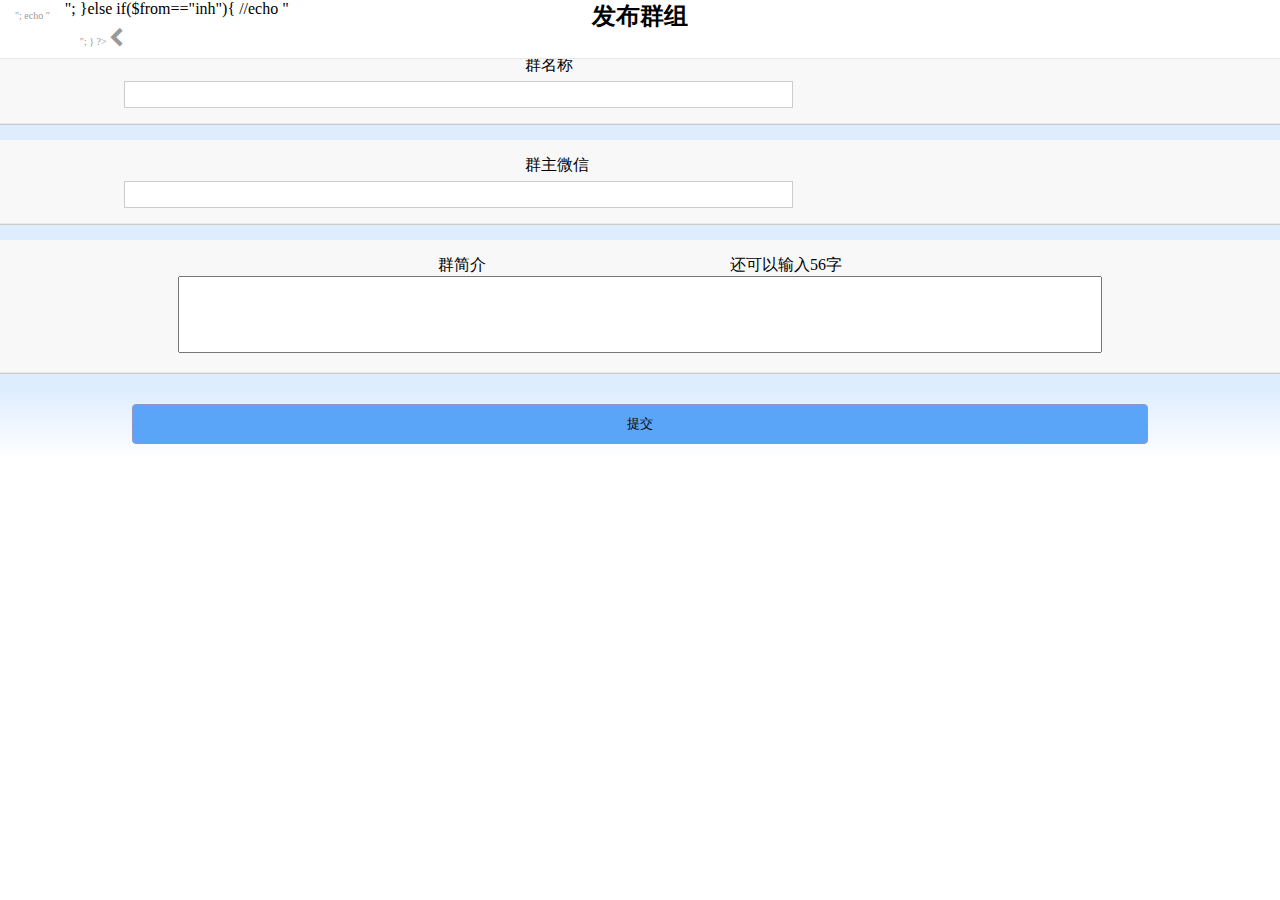
<file: tools/publish.html>
<!DOCTYPE html>
<html lang="en">
<head>
    <meta charset="UTF-8">
    <meta http-equiv="X-UA-Compatible" content="IE=edge">
    <meta name="viewport" content="width=device-width, initial-scale=1">
    <title>区块链帮助-发布群组</title>
    <link rel="stylesheet" href="css/font-awesome.min.css">
    <link href="css/search.main.css" rel="stylesheet">
    <script type="text/javascript" src="../js/jquery.min.js"></script>
    <script type="text/javascript">
        function Check_Publish() {//验证格式
            var name = $(" input[ name='name' ] ").val();
            var wechat = $(" input[ name='wechat' ] ").val();
            var about = $(" textarea[ name='about' ] ").val();
            //alert(about);
            //联系方式
            if (name == "") {
                alert("请输入群名称");
                document.form.name.focus();
                return false;
            }
            if (wechat == "") {
                alert("请输入群主微信号");
                document.form.wechat.focus();
                return false;
            }
            if (about == "") {
                alert("请输入群简介( ^3^ )比如为啥建群，群能给大家提供啥帮助*^_^*");
                document.form.about.focus();
                return false;
            }
        }

        function countChar() {<!--字数统计-->
            var curLength = document.getElementById("about").value.length;
            if (curLength > 56) {
                alert("超过字数限制，多出的字将被截断！");
                document.getElementById("about").value = document.getElementById("about").value.substr(0, 56);
                curLength = 56;
            }
            document.getElementById("counter").innerHTML = 56 - document.getElementById("about").value.length;
        };

        /*
        function $(m){
             return document.getElementById(m);
        }*/
        function xiangying() {
            if (/msie/i.test(navigator.userAgent)) {
                document.getElementById("about").onpropertychange = countChar;
            } else {
                document.getElementById("about").addEventListener("input", countChar, false);
            }
        }

        window.onload = xiangying;
    </script>
</head>
<body>
<header>
    <!--搜索链接跳转-->
    <div class="nav-btn nav-return">
        <!--返回需要跳转的页面暂时没写-->
        <?php
		$from=$_GET['from'];
        if($from=="index"){
        	echo " <a href='../index.php'>";
        }else if($from=="inh"){
        //echo " <a onclick='window.history.back()' style='float:left;'>";
        echo " <a href='../inh.php'>";
            }
            ?>
            <i class="fa fa-chevron-left fa-2x" aria-hidden="true"></i>
            <!--<div class="return">返回</div>-->
        </a>

    </div>
    <h2>发布群组</h2>
    <!--
    <div class="nav-btn nav-change">
        <a href="seekhouse_publish.html" >提交一下</a>
    </div>
    -->
</header>
<div class="body rent_bgcolor">
    <div class="select-type">
        <form name="form" id="form" action="../php/publish.php" method="post" onsubmit="return Check_Publish();">
            <fieldset class="form-middle">
                <div class="line-box">
                    <label for="district">群名称</label>
                    <input style="margin-left:60px;" type="text" class="associate" name="name" id="name" maxlength="20">
                </div>
            </fieldset>
            <fieldset class="form-middle">
                <div class="line-box">
                    <label for="district">群主微信</label>
                    <input style="margin-left:60px;" type="text" class="associate" name="wechat" id="wechat"
                           maxlength="30">
                </div>
            </fieldset>
            <fieldset class="form-middle">
                <div class="line-box">
                    <label class="big" for="about">群简介</label>
                    <!--<textarea name="about" id="about" cols="30" rows="10" placeholder="亲，房源信息描述完整清晰更好租哦！"></textarea>-->
                    还可以输入<span id="counter">56</span>字<br/><!--字数统计结束&nbsp;&nbsp;-->
                    <textarea style="overflow-y:hidden;overflow-x:hidden" class="wenben" cols="20" rows="5" name="about"
                              id="about" maxlength="56" onkeydown='countChar();' onkeyup='countChar();'></textarea>
                </div>
            </fieldset>

            <fieldset class="form-bottom">
                <input class="rentout" type="submit" value="提交">
            </fieldset>
        </form>
    </div>
</div>
</body>
</html>
</file>
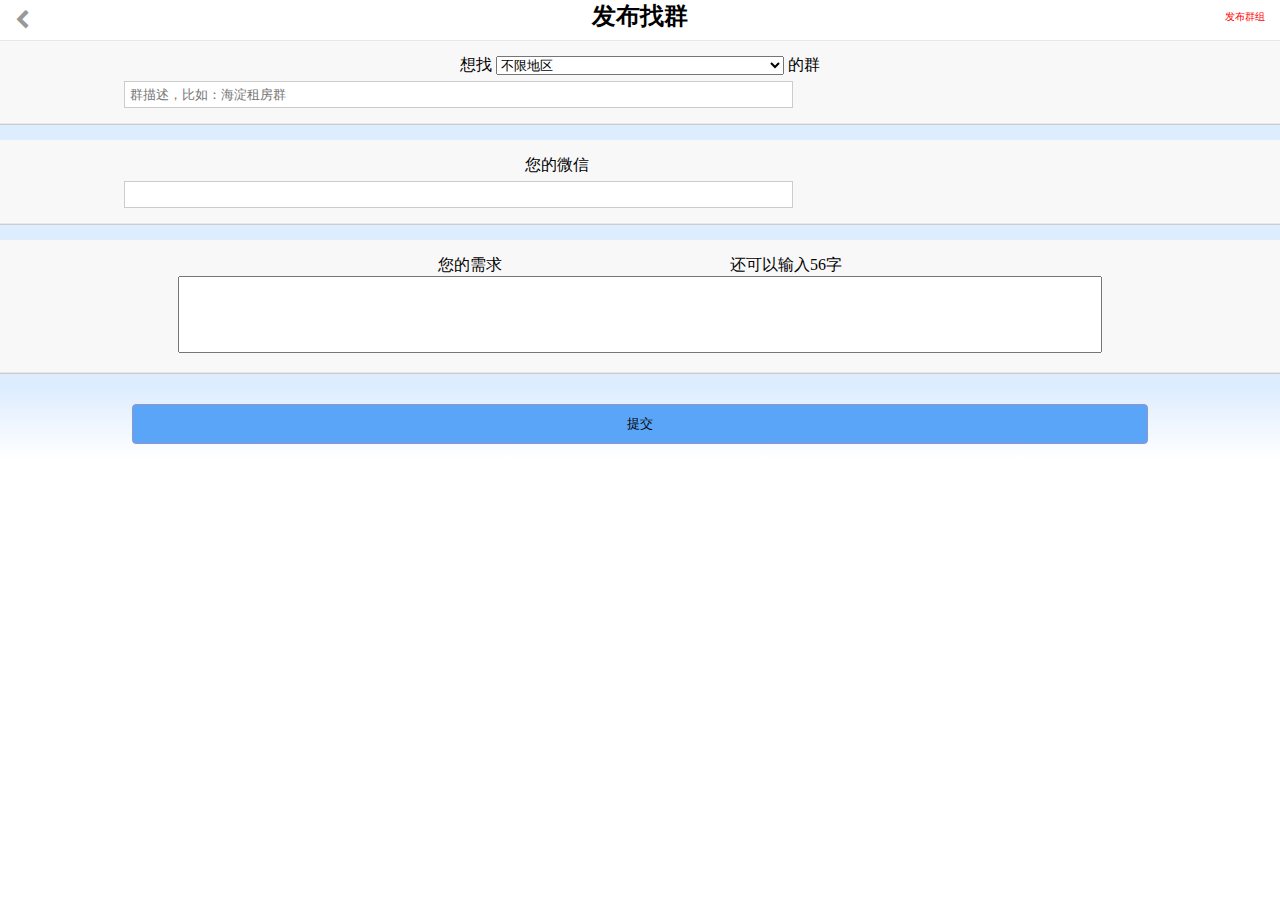
<file: tools/publish_seek.html>
<!DOCTYPE html>
<html lang="en">
<head>
    <meta charset="UTF-8">
    <meta http-equiv="X-UA-Compatible" content="IE=edge">
    <meta name="viewport" content="width=device-width, initial-scale=1">
    <title>区块链帮助-发布找群</title>
    <link rel="stylesheet" href="css/font-awesome.min.css">
    <link href="css/search.main.css" rel="stylesheet">
    <script type="text/javascript" src="../js/jquery.min.js"></script>
    <script type="text/javascript">
        function Check_Publish() {//验证格式
            var name = $(" input[ name='name' ] ").val();
            var wechat = $(" input[ name='wechat' ] ").val();
            var about = $(" textarea[ name='about' ] ").val();
            //alert(about);
            //联系方式
            if (name == "") {
                alert("请输入群名称");
                document.form.name.focus();
                return false;
            }
            if (wechat == "") {
                alert("请输入群主微信号");
                document.form.wechat.focus();
                return false;
            }
            if (about == "") {
                alert("请输入群简介( ^3^ )比如为啥建群，群能给大家提供啥帮助*^_^*");
                document.form.about.focus();
                return false;
            }
        }

        function countChar() {<!--字数统计-->
            var curLength = document.getElementById("about").value.length;
            if (curLength > 56) {
                alert("超过字数限制，多出的字将被截断！");
                document.getElementById("about").value = document.getElementById("about").value.substr(0, 56);
                curLength = 56;
            }
            document.getElementById("counter").innerHTML = 56 - document.getElementById("about").value.length;
        };

        /*
        function $(m){
             return document.getElementById(m);
        }*/
        function xiangying() {
            if (/msie/i.test(navigator.userAgent)) {
                document.getElementById("about").onpropertychange = countChar;
            } else {
                document.getElementById("about").addEventListener("input", countChar, false);
            }
        }

        window.onload = xiangying;
    </script>
</head>
<body>
<header>
    <!--搜索链接跳转-->
    <div class="nav-btn nav-return">
        <!--返回需要跳转的页面暂时没写-->
        <a href='../inh.php'>
            <i class="fa fa-chevron-left fa-2x" aria-hidden="true"></i>
            <!--<div class="return">返回</div>-->
        </a>

    </div>
    <h2>发布找群</h2>
    <div class="nav-btn nav-change">
        <a href="publish.html" >发布群组</a>
    </div>
</header>
<div class="body rent_bgcolor">
    <div class="select-type">
        <form name="form" id="form" action="../php/publish.php" method="post" onsubmit="return Check_Publish();">
            <fieldset class="form-middle">
                <div class="line-box">
                    想找
						<select name="district" id="district" style=" width:25%">
                    <option selected="">不限地区</option>
                        <option>北京</option>
						<option>环京</option>
                        <option>天津</option>
					
                        <option>上海</option>
                        <option>重庆</option>
                        <option>河北</option>
                        <option>山西</option>
                        <option>辽宁</option>
                        <option>吉林</option>
                        <option>黑龙江</option>
                        <option>江苏</option>
                        <option>浙江</option>
                        <option>安徽</option>
                        <option>福建</option>
                        <option>江西</option>
                        <option>山东</option>
                        <option>河南</option>
                        <option>湖北</option>
                        <option>湖南</option>
						<option>广东</option>
						<option>海南</option>
						<option>四川</option>
						<option>贵州</option>
						<option>云南</option>
						<option>陕西</option>
						<option>甘肃</option>
						<option>青海</option>
						<option>内蒙古</option>
						<option>西藏</option>
						<option>广西</option>
						<option>宁夏</option>
						<option>新疆</option>
						<option>香港</option>
						<option>澳门</option>
						<option>台湾</option> 
						
                        <!--添加候选项-->
                    </select>
					的群
                    <input style="margin-left:60px;" type="text" class="associate" name="name" id="name" placeholder="群描述，比如：海淀租房群" maxlength="30">
                </div>
            </fieldset>
	    </fieldset>
            <fieldset class="form-middle">
                <div class="line-box">
                    <label for="district">您的微信</label>
                    <input style="margin-left:60px;" type="text" class="associate" name="wechat" id="wechat"
                           maxlength="30">
                </div>
            </fieldset>
            <fieldset class="form-middle">
                <div class="line-box">
                    <label class="big" for="about">您的需求</label>
                    <!--<textarea name="about" id="about" cols="30" rows="10" placeholder="亲，房源信息描述完整清晰更好租哦！"></textarea>-->
                    还可以输入<span id="counter">56</span>字<br/><!--字数统计结束&nbsp;&nbsp;-->
                    <textarea style="overflow-y:hidden;overflow-x:hidden" class="wenben" cols="20" rows="5" name="about"
                              id="about" maxlength="56" onkeydown='countChar();' onkeyup='countChar();'></textarea>
                </div>
            </fieldset>

            <fieldset class="form-bottom">
                <input class="rentout" type="submit" value="提交">
            </fieldset>
        </form>
    </div>
</div>
</body>
</html>
</file>
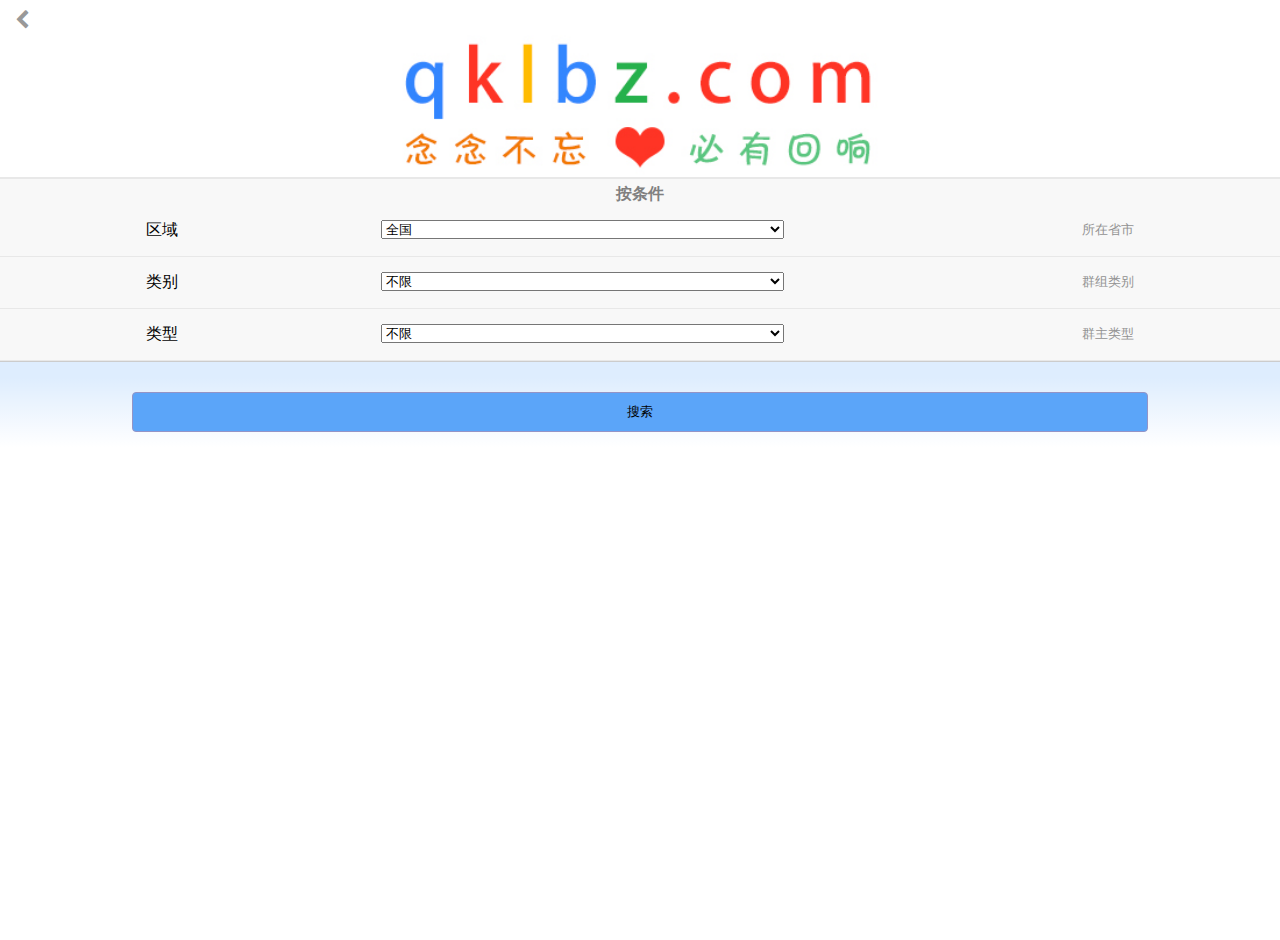
<file: tools/search.html>
<html lang="en"><head>
    <meta charset="UTF-8">
    <meta http-equiv="X-UA-Compatible" content="IE=edge">
    <meta name="viewport" content="width=device-width, initial-scale=1">
    <title>区块链帮助-群组搜索</title>
    <link rel="stylesheet" href="css/font-awesome.min.css">
    <link href="css/search.main.css" rel="stylesheet">
    <script type="text/javascript" src="../js/jquery.min.js"></script>
    <script type="text/javascript">
    	function Check_SearhKeyword(){
    			var keyword=$(" input[ name='keyword' ] ").val();
    			//var form1=$(" form[ name='form1' ] ");
    			//alert(keyword);
    			if(keyword==""){
    				alert("请输入关键字");
    				document.getElementById('keyword').focus();
    				return false;
    			}
    	}
    </script>
</head>
<body style="">
<header>
    <!--搜索链接跳转-->
    <div class="nav" >

        <div class="nav-btn nav-return">
            <!--返回需要跳转的页面暂时没写-->
            <a href="../index.php">
                <i class="fa fa-chevron-left fa-2x" aria-hidden="true"></i>
                <!--<div class="return">返回</div>-->
            </a>

        </div>
        <div class="nav-btn nav-logo">
            <img class="logo" src="../images/logo.jpg" alt="区块链帮助">
        </div>
		
        <div class="float-right  nav-changeSearch">
			<!--
            <a href="seekhouse_search.html">
            求租搜索
			</a>
			-->
        </div>	
    </div>
</header>
<div class="body rent_bgcolor">
    <div class="select-type">
        <form class="search-box" id="form1" name="form1" action="../php/search.php" method="get" onsubmit="return Check_SearhKeyword();"><!---->
            <fieldset>
                <h4 class="center-title">关键字</h4>
                <input class="search-bar" type="text" name="keyword" id="keyword" placeholder="请输入关键字，如‘落户’">
                <input class="btn small-rentout" maxlength="20" type="submit" value="搜索">
            </fieldset>
        </form>
        <form action="../php/search.php" method="get">
            <fieldset class="form-middle">
			    <!--
                <div class="line-box">
                    <label for=""><input name="rent_type" type="radio" checked="" value="不限">不限</label>
                    <label for=""><input name="rent_type" type="radio" value="整租">整租</label>
                    <label for=""><input name="rent_type" type="radio" value="转租">转租</label>
                    <label for=""><input name="rent_type" type="radio" value="合租">合租</label>	
                </div>
				-->
                <div class="line-box">
					<h4 class="center-title">按条件</h4>
                    <label for="district">区域</label>
                    <select name="district" id="district">
                        <option selected="">全国</option>
                        <option>北京</option>
						<option>环京</option>
                        <option>天津</option>
						<!--
                        <option>上海</option>
                        <option>重庆</option>
                        <option>河北</option>
                        <option>山西</option>
                        <option>辽宁</option>
                        <option>吉林</option>
                        <option>黑龙江</option>
                        <option>江苏</option>
                        <option>浙江</option>
                        <option>安徽</option>
                        <option>福建</option>
                        <option>江西</option>
                        <option>山东</option>
                        <option>河南</option>
                        <option>湖北</option>
                        <option>湖南</option>
						<option>广东</option>
						<option>海南</option>
						<option>四川</option>
						<option>贵州</option>
						<option>云南</option>
						<option>陕西</option>
						<option>甘肃</option>
						<option>青海</option>
						<option>内蒙古</option>
						<option>西藏</option>
						<option>广西</option>
						<option>宁夏</option>
						<option>新疆</option>
						<option>香港</option>
						<option>澳门</option>
						<option>台湾</option> 
						-->
                        <!--添加候选项-->
                    </select>
                    <p class="info">所在省市</p>
                </div>
                <div class="line-box">
                    <label for="district">类别</label>
                    <select name="rent_type" id="rent_type">
                        <option selected="">不限</option>
						<option>租房</option>
						<option>便民</option>
						<option>求职</option>
						<option>创业</option>
                        <option>交友</option>   
						<option>装修</option>
						<option>建材</option>
						<option>房产</option>
						<option>传媒</option>
						<option>财经</option>
						<option>咨询</option>
						<option>体育</option>
						<option>娱乐</option>
						<option>小程序</option>
						<option>区块链</option>
						<option>学习分享</option>
						<option>知识产权</option>
                        <!--添加候选项-->
                    </select>
                    <p class="info">群组类别</p>
                </div>
                <div class="line-box">
                    <label for="district">类型</label>
                    <select name="room_type" id="room_type">
                        <option selected="">不限</option>
                        <option>自营群</option>
                        <option>官方群</option>
                        <!--添加候选项-->
                    </select>
                    <p class="info">群主类型</p>
                </div>
            </fieldset>
            <fieldset class="form-bottom">

                    <input class="rentout" type="submit" value="搜索">
            </fieldset>
        </form>
    </div>
</div>

</body></html>
</file>
<file: tools/css/search.main.css>
*{
    padding: 0;
    margin: 0;
}
html,body{
    width:100%;

}
h2{
    display: inline-block;
    width: 50%;
    float: left;
}
label{
    vertical-align: top;
}


/*nav*/
header {
    overflow: hidden;
    position: fixed;
    width: 100%;
    top: 0;
    background-color: white;
    border-bottom: 1px #e8e8e8 solid;
    text-align: center;
}

.nav-return {
    width: 25%;
    float: left;
    text-align: left;
}
.nav-change {
    width: 25%;
    float: left;
    text-align: right;
    display: inline-block;
}
div.nav-change a{
    color:red
}
.nav-btn a {
    font-size: 10px;
}

.nav-btn a {
    padding: 10px 15px 10px 15px;
}
.nav-logo {
    width: 40%;
    margin: 2% 5% 0 5%;
    text-align: center;
    display: inline-block;
    float: left;
}

.nav-btn.nav-logo > img {
    width: 100%;
}
.nav {
    overflow: hidden;
    border-bottom: 1px #e8e8e8 solid;
}
.nav-tab{
    width: 100%;
    text-align: center;
    overflow: hidden;
}


.nav-changeSearch{
    font-size: 0.8em;
    margin: 18px 5px;

}
.nav-changeSearch>a{
    color: rgba(236, 45, 45, 0.66);
}
.small-rentout {
    border: 1px solid #9494c6;
    border-radius: 4px 4px;
    background-color: #5ba5f9;
    width: 15%;
    height: 2.0em;
    padding: 0;
}
a, a:visited, a:link, a:focus, a:hover {
    text-decoration: none;
    display: inline-block;
    color: #999;
}
.return {
    display: inline-block;
    line-height: 20px;
    font-size: 2em;
}

/*body*/
body{
    height:100%;
}
.body{
    margin-top:40px;
    background-color: gainsboro;

}
/*form-head*/
form{
    text-align: center;

}
fieldset{
    width:100%;
    border:none;
    border-bottom: 1px #CCCCCC solid;
    overflow: hidden;
    margin-bottom: 15px;
    padding:2em 0;
    background-color:#f8f8f8;
}
legend{
    border:none;
}
form label{
    display: inline-block;
    width:23%;
}

/* form-middle*/
.info{
    display: inline-block;
    font-size: 13px;
    color: #929292;
}
.form-middle{
    width:100%;
    padding-top:0;
    padding-bottom:0;
}
.form-middle label,p{
    width:20%;
}

.form-middle p{
    width:30%;
}
.form-middle select{
    width:35%;
}
.form-middle label{
    text-align: left;
}
.form-middle label.big,.big{
    width:25%;
}
.line-box{
    padding: 15px 5%;
    border-bottom: 1px #e8e8e8 solid;;
}
.form-middle p{
    text-align: right;
}

/*form-bottom*/
.form-bottom{
    padding:15px 5px;
    width:auto;
    border:none;
    background: linear-gradient(transparent, white);
}
.rentout{
    border:1px solid #9494c6;
    border-radius: 4px 4px ;
    background-color: #5ba5f9;
    width:80%;
    height: 3em;
}
.seekhouse{
    border: 1px solid #e57633;
    border-radius: 4px 4px;
    background-color: #fb962a;
    width:80%;
    height: 3em;
}
.btn.small-btn{
    width:15%;
    height: 2.5em;
}
.small-seekhouse{
    border: 1px solid #e57633;
    border-radius: 4px 4px;
    background-color: #fb962a;
    width:15%;
    height: 2.5em;
}

input.associate{
    display: block;
    border: 1px solid #CCCCCC;
    padding: 5px;
    width: 57%;
    margin: 5px 0 0px 27%;
}

.seek_bgcolor{
    background-color: rgba(251, 150, 42, 0.2);
}
.rent_bgcolor{
    background-color:rgba(91, 165, 249, 0.2);
}

.center-title{
    width:50%;
    margin:15px auto;
    text-align: center;
    color: gray;
}

/*search-form*/
.search-box fieldset{
    padding:0 0 15px 0;
}
.search-bar{
    width:50%;
    min-width: 140px;
    height:2.0em;
    line-height: 2.0em;
    font-size: 1em;
}

.info input{
    vertical-align: bottom;
}

/*textarea*/
textarea{
    resize: none;
    width: 80%;
}
/*admin*/
.code{
    width: 35%;
    text-align: left;
    display: inline-block;
}
</file>
